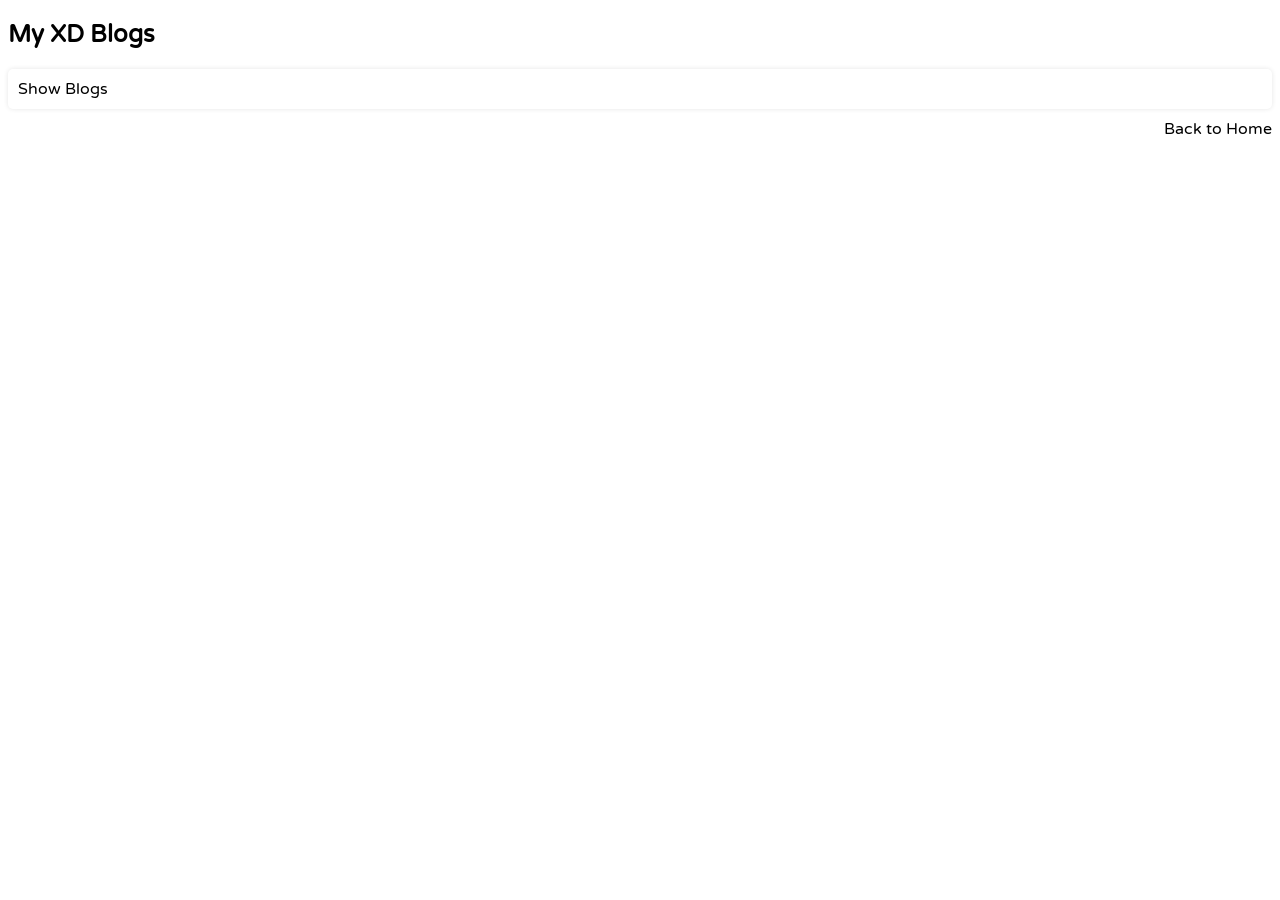
<file: blog/blog.html>
<!DOCTYPE html>
<html lang="en">
    <head>
        <link rel="preconnect" href="https://fonts.googleapis.com">
        <link rel="preconnect" href="https://fonts.gstatic.com" crossorigin>
        <link href="https://fonts.googleapis.com/css2?family=Varela+Round&display=swap" rel="stylesheet">

        <meta charset="utf-8" />
        <meta name="viewport" content="width=device-width, initial-scale=1.0">
        <title>Blog</title>
        <link rel="stylesheet" href="style.css">
    </head>
    <body>
        <section id="blog-section">
            <h2>My XD Blogs</h2>
            <!-- Thẻ blog, khi bấm vào sẽ hiển thị danh sách -->
            <div class="blog-card" onclick="toggleBlogs()">
                <a>Show Blogs</a>
            </div>

            <!-- Danh sách blog, sẽ ẩn mặc định -->
            <ul id="blog-list" class="hidden">
                <!-- Các bài blog sẽ được thêm vào đây -->
            </ul>
        </section>
        <script src="script.js"></script>
        <footer class="back-home">
            <a href="../index.html">Back to Home</a>
        </footer>
    </body>
</html>
</file>
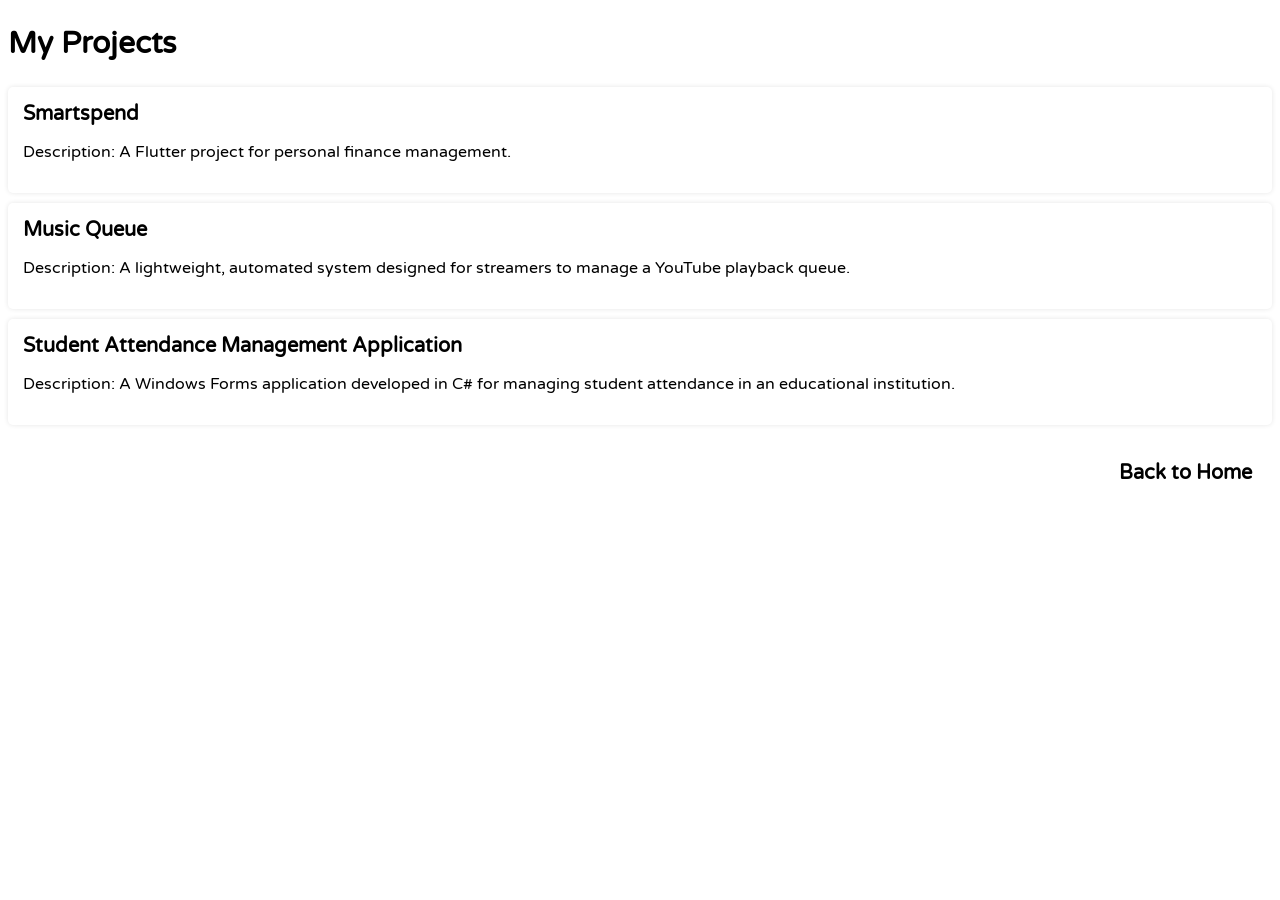
<file: project/project.html>
<!DOCTYPE html>
<html lang="en">
<head>
    <link rel="preconnect" href="https://fonts.googleapis.com">
        <link rel="preconnect" href="https://fonts.gstatic.com" crossorigin>
        <link href="https://fonts.googleapis.com/css2?family=Varela+Round&display=swap" rel="stylesheet">
    <meta charset="UTF-8">
    <meta name="viewport" content="width=device-width, initial-scale=1.0">
    <title>Project List</title>
    <link rel="stylesheet" href="style.css">
</head>
<body>
    <section id="projects-section">
        <h2 style="font-size: 30px;">My Projects</h2>
        <ul id="project-list" class="project-list">
            <li>
                <a href="https://github.com/huuloc4399/Smartspend" target="_blank" rel="noopener noreferrer">Smartspend</a>
                <p>Description: A Flutter project for personal finance management.</p>
            </li>
            <li>
                <a href="https://github.com/huuloc4399/Music_Queue" target="_blank" rel="noopener noreferrer">Music Queue</a>
                <p>Description: A lightweight, automated system designed for streamers to manage a YouTube playback queue.</p>
            </li>
            <li>
                <a href="https://github.com/huuloc4399/Student-Attendance-Management-Application" target="_blank" rel="noopener noreferrer">Student Attendance Management Application</a>
                <p>Description: A Windows Forms application developed in C# for managing student attendance in an educational institution.</p>
            </li>

        </ul>
    </section>

    <script src="script.js"></script> 
    <footer class="back-home">
        <a href="../index.html">Back to Home</a>
    </footer>
</body>
</html>
</file>
<file: blog/style.css>
body {
    font-family: 'Varela Round', sans-serif;
}

h2 {
    text-align: left;
}

.blog-card {
    color: rgb(0, 0, 0);
    padding: 0px;
    margin: 20px 0;
    text-align: left;
    border-radius: 8px;
    cursor: pointer;
    transition: background-color 0.3s;
    border-radius: 5px;
    box-shadow: 0 0 5px rgba(0, 0, 0, 0.1);
    margin: 10px 0;
    padding: 10px;
}

.blog-card:hover {
    color:#FF6347;
}

#blog-list {
    list-style: none;
    padding: 0;
}

#blog-list li {
    margin: 10px 0;
    padding: 15px;
    border-radius: 5px;
    box-shadow: 0 0 5px rgba(0, 0, 0, 0.1);
}

/* Ẩn danh sách dự án mặc định */
.hidden {
    display: none;
}

a {
    text-decoration: none; /* A distinct color for links */
    color: black;
  }
  
  a:hover {
    color: #FF6347; /* A different color when hovering */
  }
html {
    background-image: url('https://kilala.vn/data/emagazine/images/vol45/hatsune-miku/hatsune-miku-background.jpg');
    background-repeat: repeat-y;
    background-size: cover;
    background-position: top;
    background-attachment: fixed;
}
.back-home{
    text-align: right;
    color: white;
}
</file>
<file: project/style.css>
body {
    font-family: 'Varela Round', sans-serif;
}
.varela-round-regular {
    font-family: "Varela Round", sans-serif;
    font-weight: 400;
    font-style: normal;
}
h2 {
    text-align: left;
}

.project-card {
    color: white;
    padding: 20px;
    margin: 20px 0;
    text-align: center;
    border-radius: 8px;
    cursor: pointer;
    transition: background-color 0.3s;
}

.project-card:hover {
    background-color: #0056b3;
}

#project-list {
    list-style: none;
    padding: 0;
}

#project-list li {
    margin: 10px 0;
    padding: 15px;
    border-radius: 5px;
    box-shadow: 0 0 5px rgba(0, 0, 0, 0.1);
}

/* Ẩn danh sách dự án mặc định */
.hidden {
    display: none;
}
html{
    background-image: url('https://kilala.vn/data/emagazine/images/vol45/hatsune-miku/hatsune-miku-background.jpg');
}
a{
    text-decoration: none;
    font-weight: bold;
    color: black;
    font-size: 20px;
}
.back-home {
    padding: 20px;
    text-align: right;
}
</file>
